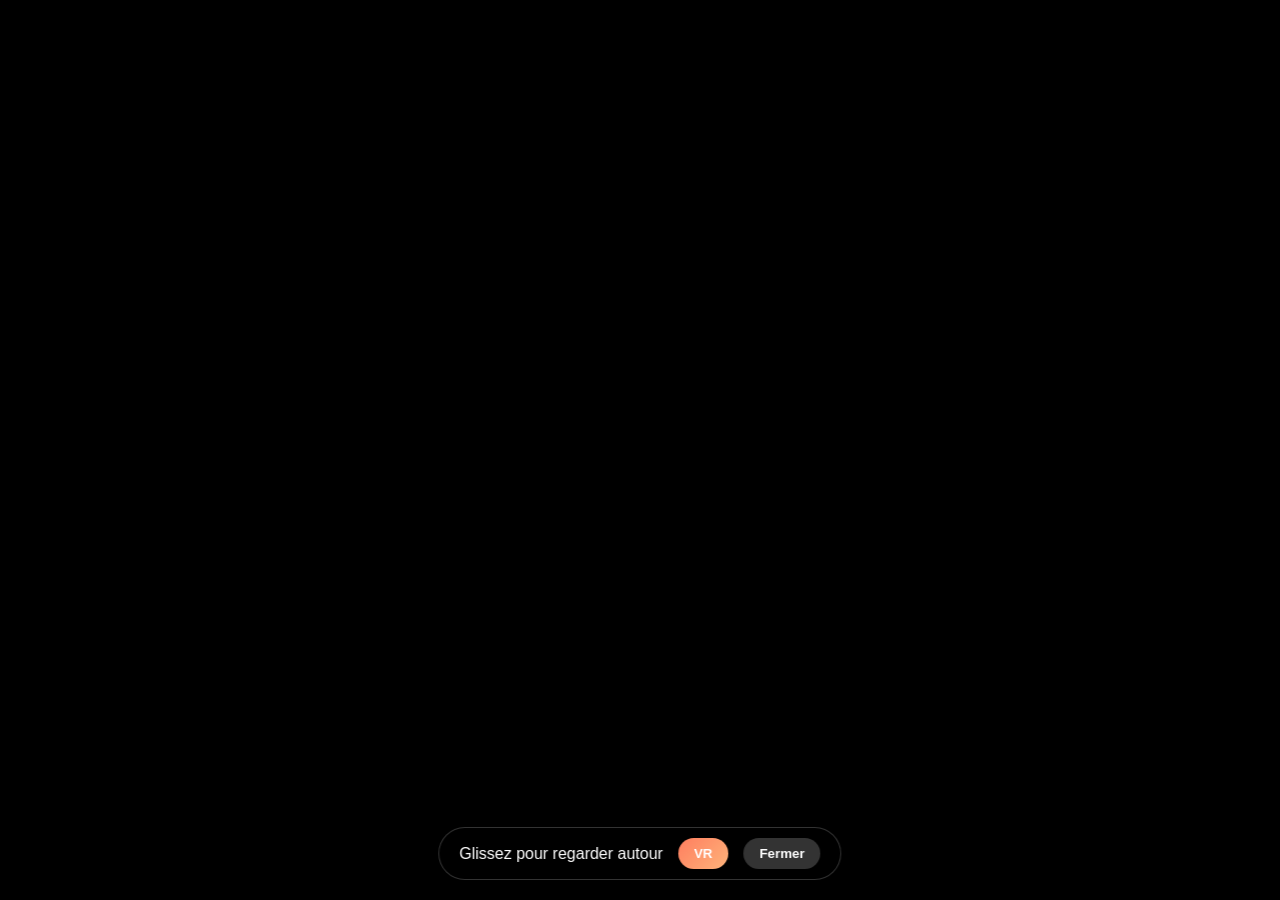
<file: frontend-web/viewer.html>
<!DOCTYPE html>
<html lang="fr">

<head>
    <meta charset="UTF-8">
    <meta name="viewport" content="width=device-width, initial-scale=1.0, maximum-scale=1.0, user-scalable=no">
    <title>Visualiseur 360° - AI World</title>
    <script src="https://aframe.io/releases/1.4.2/aframe.min.js"></script>
    <style>
        body,
        html {
            margin: 0;
            padding: 0;
            width: 100%;
            height: 100%;
            overflow: hidden;
            background-color: #000;
        }

        #ui-overlay {
            position: absolute;
            bottom: 20px;
            left: 50%;
            transform: translateX(-50%);
            z-index: 9999;
            background: rgba(0, 0, 0, 0.6);
            backdrop-filter: blur(10px);
            padding: 10px 20px;
            border-radius: 30px;
            border: 1px solid rgba(255, 255, 255, 0.2);
            font-family: sans-serif;
            color: white;
            display: flex;
            gap: 15px;
            align-items: center;
        }

        .btn {
            background: linear-gradient(135deg, #ff7e5f, #feb47b);
            border: none;
            padding: 8px 16px;
            border-radius: 20px;
            color: white;
            font-weight: bold;
            cursor: pointer;
            text-decoration: none;
        }
    </style>
</head>

<body>
    <div id="ui-overlay">
        <span>Glissez pour regarder autour</span>
        <button class="btn" onclick="document.querySelector('a-scene').enterVR()">VR</button>
        <button class="btn" onclick="window.close()" style="background: rgba(255,255,255,0.2);">Fermer</button>
    </div>

    <!-- The A-Frame Scene -->
    <a-scene vr-mode-ui="enabled: false">
        <!-- The image is dynamically loaded here -->
        <a-sky id="skybox" src="" rotation="0 -90 0"></a-sky>
        <!-- Camera specialized for mobile and desktop dragging -->
        <a-entity camera
            look-controls="reverseMouseDrag: true, touchEnabled: true, magicWindowTrackingEnabled: true"></a-entity>
    </a-scene>

    <script>
        // Get the image URL from the query string (?image=...)
        const urlParams = new URLSearchParams(window.location.search);
        const imageUrl = urlParams.get('image');

        if (imageUrl) {
            document.getElementById('skybox').setAttribute('src', imageUrl);
        } else {
            alert("Aucune image spécifiée.");
        }
    </script>
</body>

</html>
</file>
